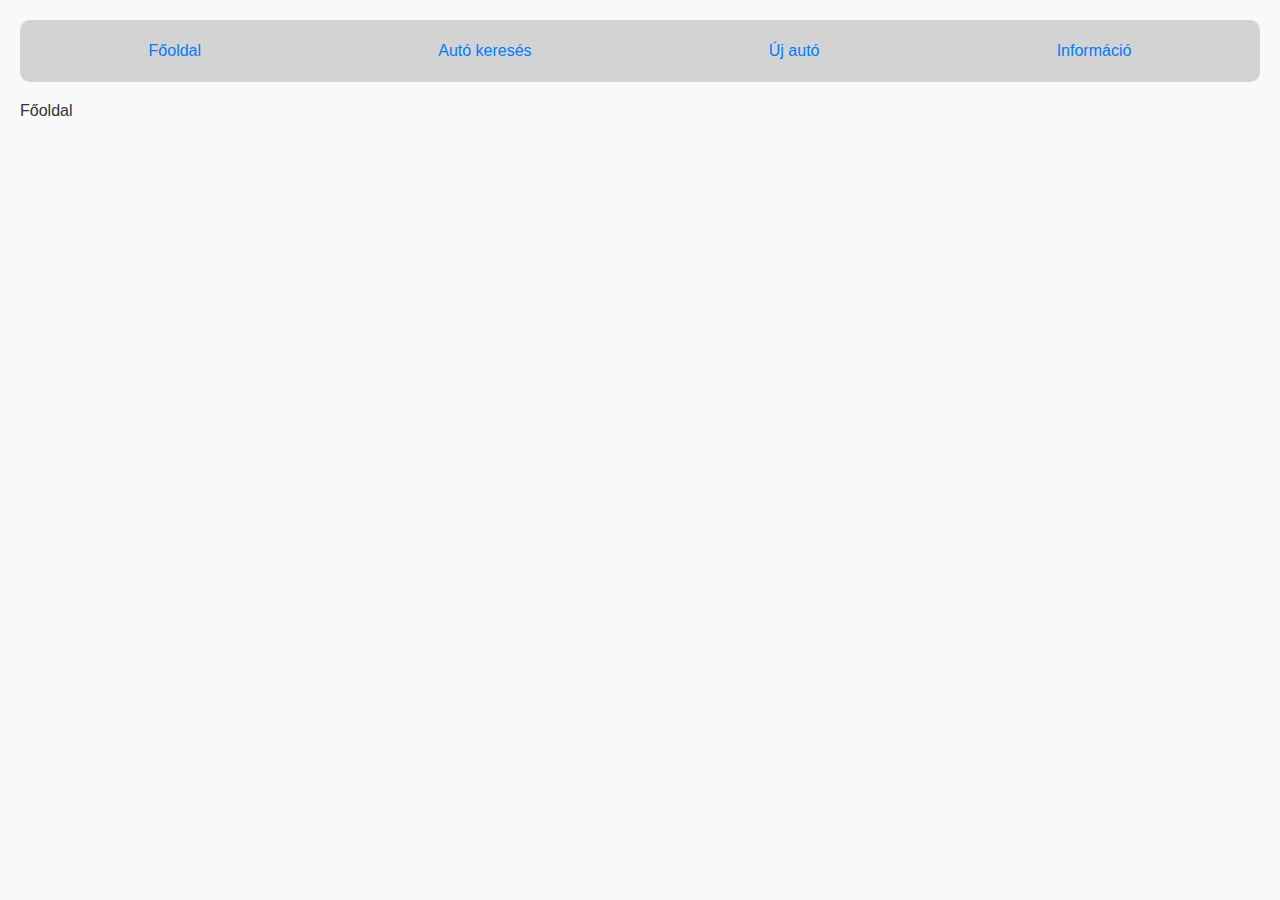
<file: index.html>
<!DOCTYPE html>
<html lang="en">
<head>
    <meta charset="UTF-8">
    <meta name="viewport" content="width=device-width, initial-scale=1.0">
    <title>Taxi app</title>
    <link rel="stylesheet" href="style.css">
</head>
<body>
    <p>Főoldal</p>
    <script src="app.js"></script>
</body>
</html>
</file>
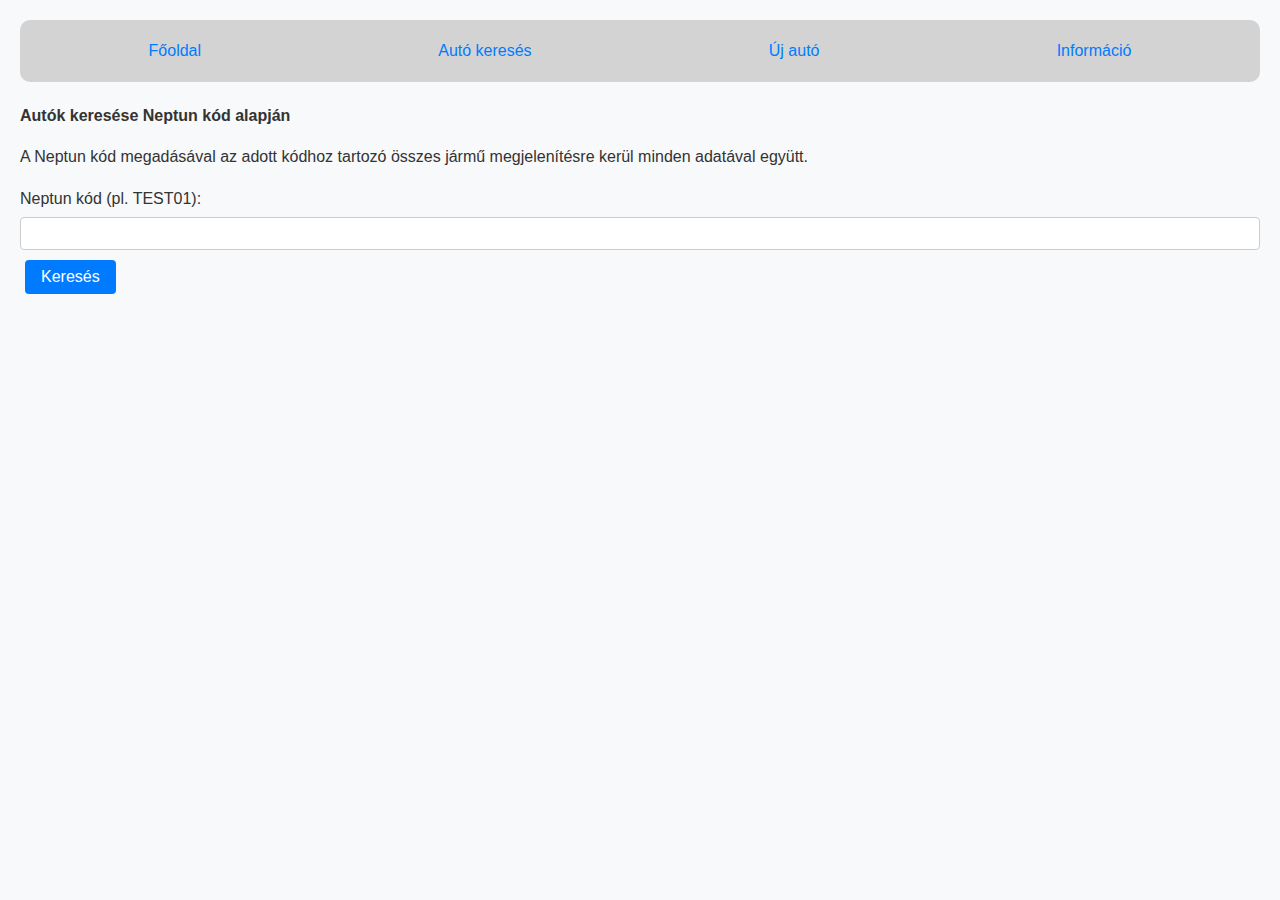
<file: car-search.html>
<!DOCTYPE html>
<html lang="hu">
<head>
    <meta charset="UTF-8">
    <meta name="viewport" content="width=device-width, initial-scale=1.0">
    <title>Autók keresése Neptun-kód alapján</title>
    <link rel="stylesheet" href="style.css">
</head>
<body>
    <script src="app.js"></script>
    <h4>Autók keresése Neptun kód alapján</h4>
    <p>A Neptun kód megadásával az adott kódhoz tartozó összes jármű megjelenítésre kerül minden adatával együtt.</p>

    <label for="neptun-code">Neptun kód (pl. TEST01):</label>
    <input type="text" id="neptun-code" maxlength="6" />
    <button id="search-btn" class="btn btn-primary">Keresés</button>

    <div id="result"></div>

    <script>
        function loadCarsByNeptun(neptunCode) {
            if (neptunCode.length !== 6) {
                alert("A Neptun kód pontosan 6 karakter hosszú legyen!");
                return;
            }

            const url = `https://iit-playground.arondev.hu/api/${encodeURIComponent(neptunCode)}/car`;

            fetch(url)
                .then(res => {
                    if (!res.ok) {
                        throw new Error('Nem sikerült lekérni az autókat.');
                    }
                    return res.json();
                })
                .then(cars => {
                    const resultDiv = document.querySelector('#result');
                    resultDiv.innerHTML = '';

                    if (cars.length === 0) {
                        resultDiv.innerHTML = '<p>Nincs autó a megadott Neptun kód alatt.</p>';
                        return;
                    }

                    for (const car of cars) {
                        const carHtml = `
                            <div class="card">
                                <h4>${car.brand} ${car.model}</h4>
                                <p><strong>ID:</strong> ${car.id}</p>
                                <p><strong>Tulajdonos:</strong> ${car.owner}</p>
                                <p><strong>Üzembe helyezés napja:</strong> ${car.dayOfCommission}</p>
                                <p><strong>Elektromos:</strong> ${car.electric ? "Igen" : "Nem"}</p>
                                <p><strong>Fogyasztás:</strong> ${car.fuelUse.toFixed(2)} l/100km</p>
                            </div>
                        `;
                        resultDiv.innerHTML += carHtml;
                    }
                })
                .catch(error => {
                    document.querySelector('#result').innerHTML = `<p style="color:red;">Hiba történt: ${error.message}</p>`;
                    console.error(error);
                });
        }

        const searchBtn = document.querySelector('#search-btn');
        searchBtn.addEventListener('click', () => {
            const code = document.querySelector('#neptun-code').value.trim().toUpperCase();
            loadCarsByNeptun(code);
        });
    </script>
</body>
</html>
</file>
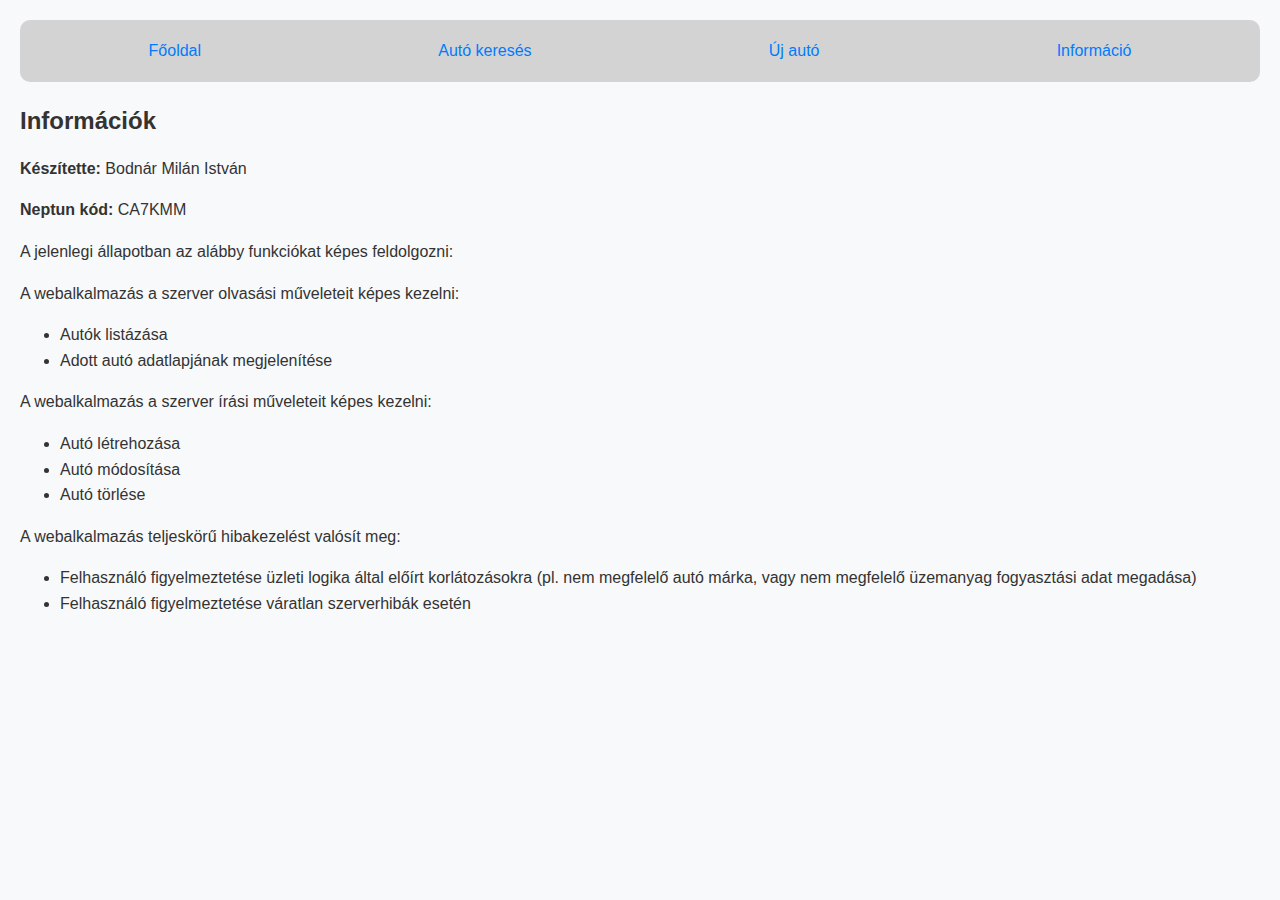
<file: info.html>
<!DOCTYPE html>
<html lang="en">
<head>
    <meta charset="UTF-8">
    <meta name="viewport" content="width=device-width, initial-scale=1.0">
    <title>Beadando</title>
    <link rel="stylesheet" href="style.css">
</head>
<body>
    <h2>Információk</h2>
    <script src="app.js"></script>

    <p><b>Készítette:</b> Bodnár Milán István</p>
    <p><b>Neptun kód:</b> CA7KMM</p>
    <p>A jelenlegi állapotban az alábby funkciókat képes feldolgozni:</p>
    <div>
        <p>A webalkalmazás a szerver olvasási műveleteit képes kezelni: </p>
            <ul>
                <li>Autók listázása</li>
                <li>Adott autó adatlapjának megjelenítése</li>
            </ul>
    </div>

    <div>
        <p>A webalkalmazás a szerver írási műveleteit képes kezelni:</p>
        <ul>
            <li>Autó létrehozása</li>
            <li>Autó módosítása</li>
            <li>Autó törlése</li>
        </ul>
    </div>

    <div>
        <p>A webalkalmazás teljeskörű hibakezelést valósít meg:</p>
        <ul>
            <li>Felhasználó figyelmeztetése üzleti logika által előírt korlátozásokra (pl. nem megfelelő autó márka, vagy nem megfelelő üzemanyag fogyasztási adat megadása)</li>
            <li>Felhasználó figyelmeztetése váratlan szerverhibák esetén</li>
        </ul>
    </div>

</body>
</html>
</file>
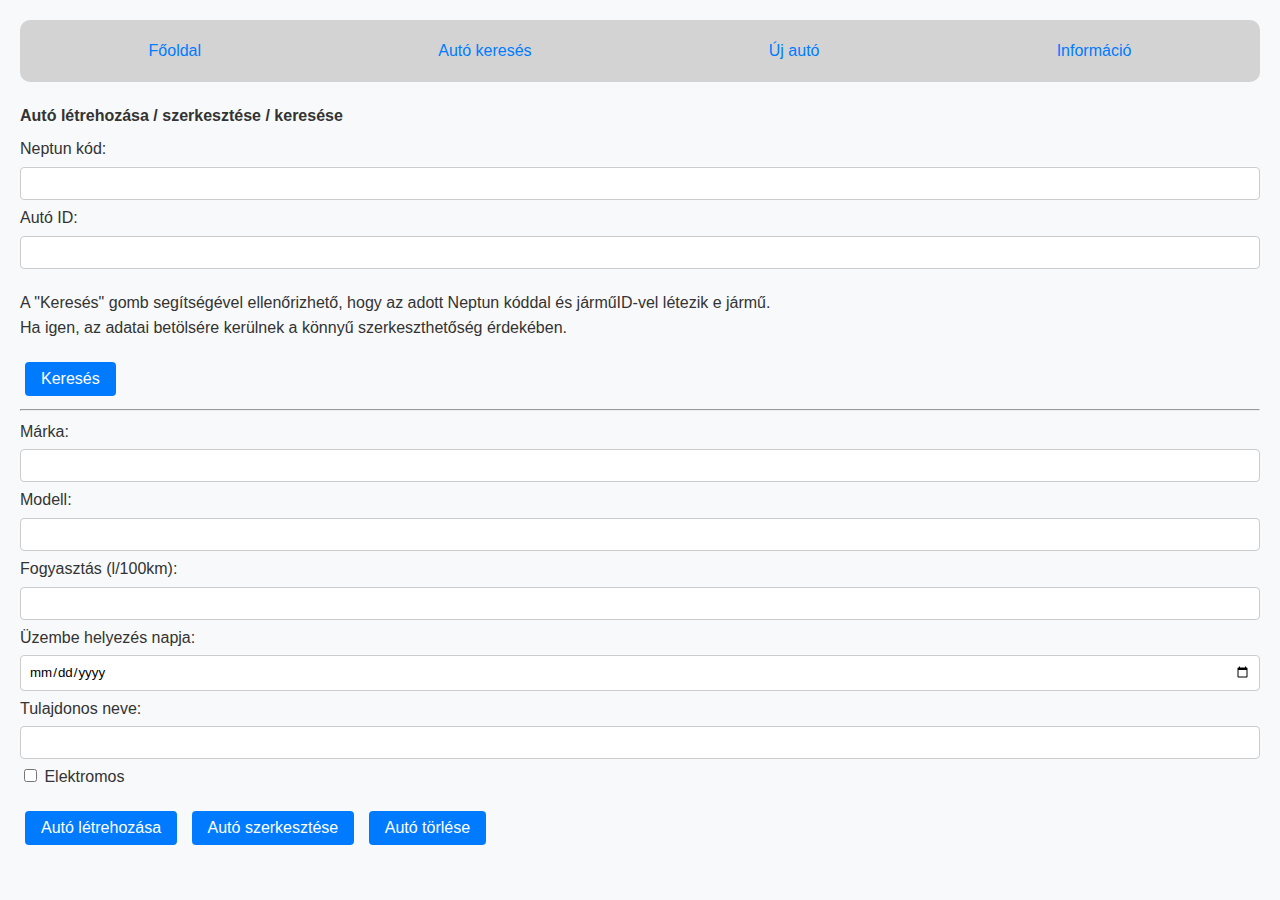
<file: new-car.html>
<!DOCTYPE html>
<html lang="hu">
<head>
    <meta charset="UTF-8">
    <meta name="viewport" content="width=device-width, initial-scale=1.0">
    <title>Autó Kezelés</title>
    <link rel="stylesheet" href="style.css">
</head>
<body>
    <script src="app.js"></script>
    <h4>Autó létrehozása / szerkesztése / keresése</h4>
    <div>
        <label for="neptun">Neptun kód:</label>
        <input type="text" id="neptun" maxlength="6" />

        <label for="car-id">Autó ID:</label>
        <input type="number" id="car-id" />

        <p>A "Keresés" gomb segítségével ellenőrizhető, hogy az adott Neptun kóddal és járműID-vel létezik e jármű. <br>
            Ha igen, az adatai betölsére kerülnek a könnyű szerkeszthetőség érdekében.
        </p>
        <button id="search-btn" class="btn btn-primary">Keresés</button>

        <hr>

        <label for="brand">Márka:</label>
        <input type="text" id="brand" />

        <label for="model">Modell:</label>
        <input type="text" id="model" />

        <label for="fuelUse">Fogyasztás (l/100km):</label>
        <input type="number" step="0.01" id="fuelUse" />

        <label for="dayOfCommission">Üzembe helyezés napja:</label>
        <input type="date" id="dayOfCommission" />

        <label for="owner">Tulajdonos neve:</label>
        <input type="text" id="owner" />

        <label>
            <input type="checkbox" id="electric" />
            Elektromos
        </label>

        <div class="button">
            <button id="create-btn" class="btn btn-primary">Autó létrehozása</button>
            <button id="update-btn" class="btn btn-primary">Autó szerkesztése</button>
            <button id="delete-btn" class="btn btn-primary">Autó törlése</button>
        </div>
    </div>

    <script>
        function getCarDataFromForm() {
            return {
                brand: document.querySelector('#brand').value.trim(),
                model: document.querySelector('#model').value.trim(),
                electric: document.querySelector('#electric').checked,
                fuelUse: parseFloat(document.querySelector('#fuelUse').value),
                dayOfCommission: document.querySelector('#dayOfCommission').value,
                owner: document.querySelector('#owner').value.trim()
            };
        }

        function validateCarData(data) {
            const errors = [];

            if (!data.brand || data.brand.length < 2) {
                errors.push('A márka legalább 2 karakter hosszú legyen.');
            }

            if (isNaN(data.fuelUse) || data.fuelUse < 0 || data.fuelUse > 25) {
                errors.push('A fogyasztás 0 és 25 liter/100km között legyen.');
            }

            if (!data.model) {
                errors.push('A modell mező nem lehet üres.');
            }

            if (!data.owner || data.owner.length < 3) {
                errors.push('A tulajdonos neve legalább 3 karakter hosszú legyen.');
            }

            if (!data.dayOfCommission) {
               errors.push('Az üzembe helyezés dátuma kötelező.');
            } else if (new Date(data.dayOfCommission) > new Date()) {
                errors.push('Az üzembe helyezés napja nem lehet a jövőben.');
            }

            return errors;
        }

        function fillFormWithCar(car) {
            document.querySelector('#brand').value = car.brand;
            document.querySelector('#model').value = car.model;
            document.querySelector('#fuelUse').value = car.fuelUse;
            document.querySelector('#dayOfCommission').value = car.dayOfCommission;
            document.querySelector('#owner').value = car.owner;
            document.querySelector('#electric').checked = car.electric;
        }

        async function createCar() {
            const neptun = document.querySelector('#neptun').value.trim().toUpperCase();
            const data = getCarDataFromForm();
            const errors = validateCarData(data);

            if (!neptun || neptun.length !== 6) {
                errors.unshift('A Neptun kód 6 karakter hosszú legyen.');
            }

            if (errors.length > 0) {
                alert('Hibák:\n' + errors.join('\n'));
                return;
            }

            try {
                const res = await fetch(`https://iit-playground.arondev.hu/api/${neptun}/car`, {
                    method: 'POST',
                    headers: { 'Content-Type': 'application/json' },
                    body: JSON.stringify(data)
                });

                if (!res.ok) {
                    const errorText = await res.text();
                    throw new Error(`Szerverhiba (${res.status}): ${errorText}`);
                }

                const result = await res.json();
                alert('Autó sikeresen létrehozva! ID: ' + result.id);
            } catch (err) {
                alert('Váratlan hiba történt: ' + err.message);
            }
        }

        async function updateCar() {
            const neptun = document.querySelector('#neptun').value.trim().toUpperCase();
            const id = parseInt(document.querySelector('#car-id').value);
            const data = getCarDataFromForm();
            data.id = id;

            const errors = validateCarData(data);
            if (!neptun || neptun.length !== 6) {
                errors.unshift('A Neptun kód 6 karakter hosszú legyen.');
            }

            if (isNaN(id)) {
                errors.unshift('Adj meg érvényes autó ID-t!');
            }

            if (errors.length > 0) {
                alert('Hibák:\n' + errors.join('\n'));
                return;
            }

            try {
                const res = await fetch(`https://iit-playground.arondev.hu/api/${neptun}/car`, {
                    method: 'PUT',
                    headers: { 'Content-Type': 'application/json' },
                    body: JSON.stringify(data)
                });

                if (!res.ok) {
                    const errorText = await res.text();
                    throw new Error(`Szerverhiba (${res.status}): ${errorText}`);
                }

                alert('Autó sikeresen frissítve!');
            } catch (err) {
                alert('Váratlan hiba történt: ' + err.message);
            }
        }

        async function deleteCar() {
            const neptun = document.querySelector('#neptun').value.trim().toUpperCase();
            const id = parseInt(document.querySelector('#car-id').value);

            if (!neptun || neptun.length !== 6 || isNaN(id)) {
                alert('Adj meg érvényes Neptun kódot és autó ID-t!');
                return;
            }

            try {
                const res = await fetch(`https://iit-playground.arondev.hu/api/${neptun}/car/${id}`, {
                    method: 'DELETE'
                });

                if (!res.ok) {
                    const errorText = await res.text();
                    throw new Error(`Szerverhiba (${res.status}): ${errorText}`);
                }

                alert('Autó sikeresen törölve!');
            } catch (err) {
                alert('Váratlan hiba történt: ' + err.message);
            }
        }

        async function searchCar() {
            const neptun = document.querySelector('#neptun').value.trim().toUpperCase();
            const id = parseInt(document.querySelector('#car-id').value);

            if (!neptun || neptun.length !== 6 || isNaN(id)) {
                alert("Adj meg érvényes Neptun kódot és autó ID-t!");
                return;
            }

            try {
                const res = await fetch(`https://iit-playground.arondev.hu/api/${neptun}/car`);
                if (!res.ok) {
                    throw new Error(`Szerverhiba: ${res.status}`);
                }

                const cars = await res.json();
                const car = cars.find(c => c.id === id);

                if (!car) {
                    alert("Nincs ilyen ID-jű autó a megadott Neptun kódhoz.");
                    return;
                }

                fillFormWithCar(car);
            } catch (err) {
                alert('Váratlan hiba történt: ' + err.message);
            }
        }

        document.querySelector('#create-btn').addEventListener('click', createCar);
        document.querySelector('#update-btn').addEventListener('click', updateCar);
        document.querySelector('#delete-btn').addEventListener('click', deleteCar);
        document.querySelector('#search-btn').addEventListener('click', searchCar);
    </script>
</body>
</html>
</file>
<file: style.css>
/* === General Styles === */
* {
    box-sizing: border-box;
    font-family: Arial, sans-serif;
}

/* === Typography === */
body {
    font-size: 16px;
    line-height: 1.6;
    color: #333;
    background-color: #f8f9fa;
    margin: 20px;
}

h1,
h2,
h3,
h4,
h5,
h6 {
    margin-bottom: 0.5em;
}

p {
    margin-bottom: 1em;
}

a {
    color: #007bff;
    text-decoration: none;
}

a:hover {
    text-decoration: underline;
}

/* === Navigation === */
.navbar {
    background-color: lightgray;
    padding: 10px;
    display: flex;
    justify-content: flex-start;
    align-items: center;
    justify-content: space-around;
    border-radius: 10px;
}

.navbar a {
    padding: 8px 12px;
}

.navbar a:hover {
    background-color: whitesmoke;
    border-radius: 4px;
}

/* === Buttons === */
.btn {
    display: inline-block;
    padding: 8px 16px;
    margin: 5px;
    font-size: 16px;
    text-align: center;
    border: none;
    cursor: pointer;
    border-radius: 4px;
}

.btn-primary {
    background-color: #007bff;
    color: white;
}

.btn-secondary {
    background-color: #6c757d;
    color: white;
}

.btn-danger {
    background-color: #dc3545;
    color: white;
}

.btn:hover {
    opacity: 0.8;
}

.button{
    margin-top: 1em;
}

/* === Forms === */
input:not([type="radio"]):not([type="checkbox"]),
textarea,
select {
    width: 100%;
    padding: 8px;
    margin: 5px 0;
    border: 1px solid #ccc;
    border-radius: 4px;
}

input:focus,
textarea:focus,
select:focus {
    border-color: #007bff;
    outline: none;
}

/* === Grid System === */
.container {
    width: 90%;
    max-width: 1200px;
    margin: 0 auto;
}

.row {
    display: flex;
    flex-wrap: wrap;
    margin: -10px;
}

.col {
    flex: 1;
    padding: 10px;
}

.col-2 {
    flex: 2;
}

.col-3 {
    flex: 3;
}

.col-4 {
    flex: 4;
}

/* === Card === */
.card {
    background: white;
    padding: 15px;
    border-radius: 5px;
    box-shadow: 0 2px 4px rgba(0, 0, 0, 0.1);
    margin-bottom: 15px;
}

/* === Footer === */
.footer {
    background: #333;
    color: white;
    text-align: center;
    padding: 10px;
    margin-top: 20px;
}
</file>
